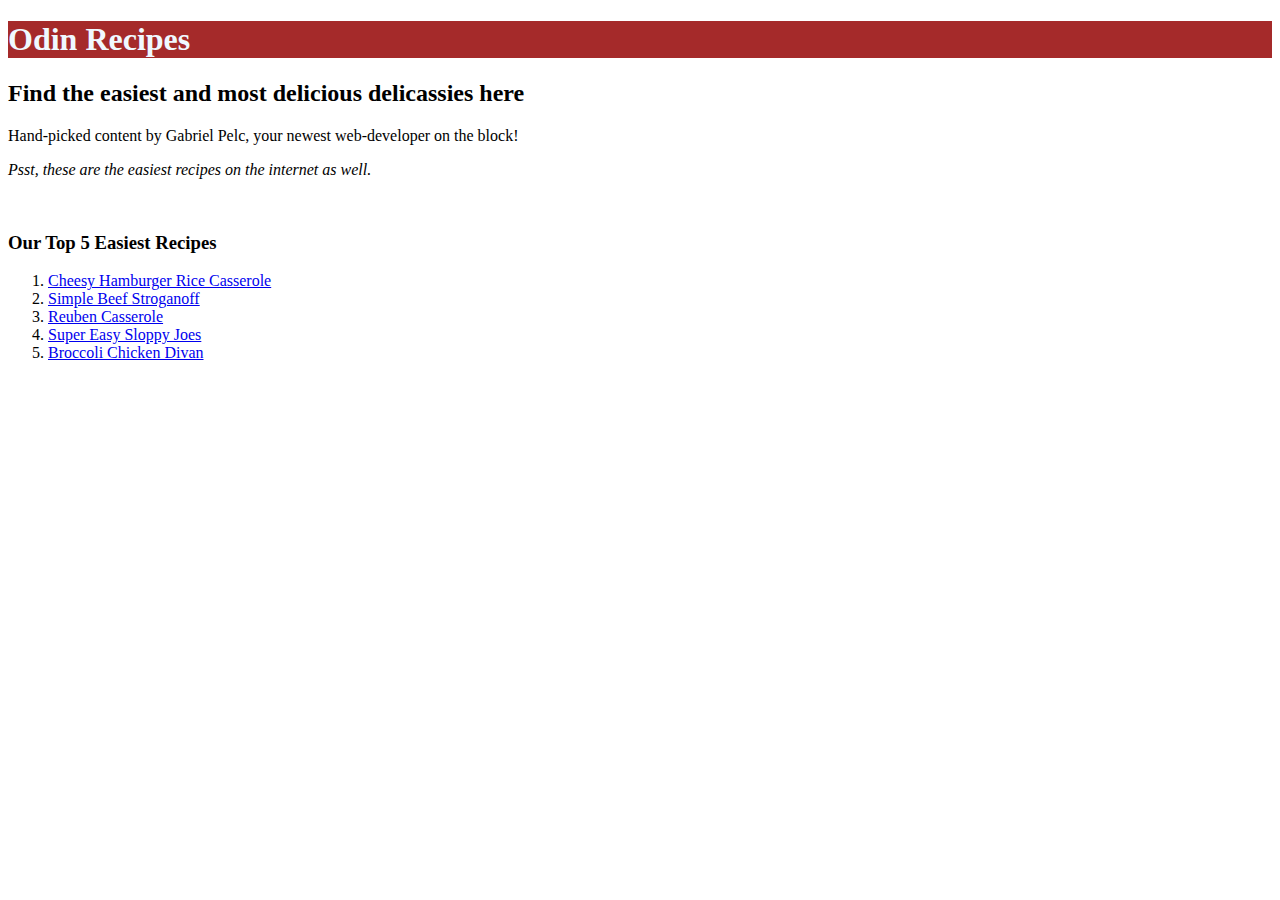
<file: index.html>
<!DOCTYPE html>
<html lang="en">
<head>
    <meta charset="UTF-8">
    <meta name="viewport" content="width=device-width, initial-scale=1.0">
    <link rel="stylesheet" href="styles.css">
    <title>Odin Recipes</title>
</head>
<body>
    <h1>Odin Recipes</h1>
    <h2>Find the easiest and most delicious delicassies here</h2>
    <p>Hand-picked content by Gabriel Pelc, your newest web-developer on the block!</p>
    <p><em>Psst, these are the easiest recipes on the internet as well.</em></p>
    <br>
    <h3>Our Top 5 Easiest Recipes</h3>
    <ol>
        <li><a href="./Recipes/cheesy-hamburguer-rice-casserole.html" target="_blank" rel="noopener noreferrer">Cheesy Hamburger Rice Casserole</li></a>
        <li><a href="./Recipes/Simple-Beef-Stroganoff.html" target="_blank" rel="noopener noreferrer">Simple Beef Stroganoff</li></a>
        <li><a href="./Recipes/Reuben-Casserole.html" target="_blank" rel="noopener noreferrer">Reuben Casserole</li></a>
        <li><a href="./Recipes/Super-Easy-Sloppy-Joes.html" target="_blank" rel="noopener noreferrer">Super Easy Sloppy Joes</li></a>
        <li><a href="./Recipes/Broccoli-Chicken-Divan.html" target="_blank" rel="noopener noreferrer">Broccoli Chicken Divan</li></a>
    </ol>
</body>
</html>
</file>
<file: styles.css>
h1 {
    color:aliceblue;
    background-color: brown;
}
</file>
